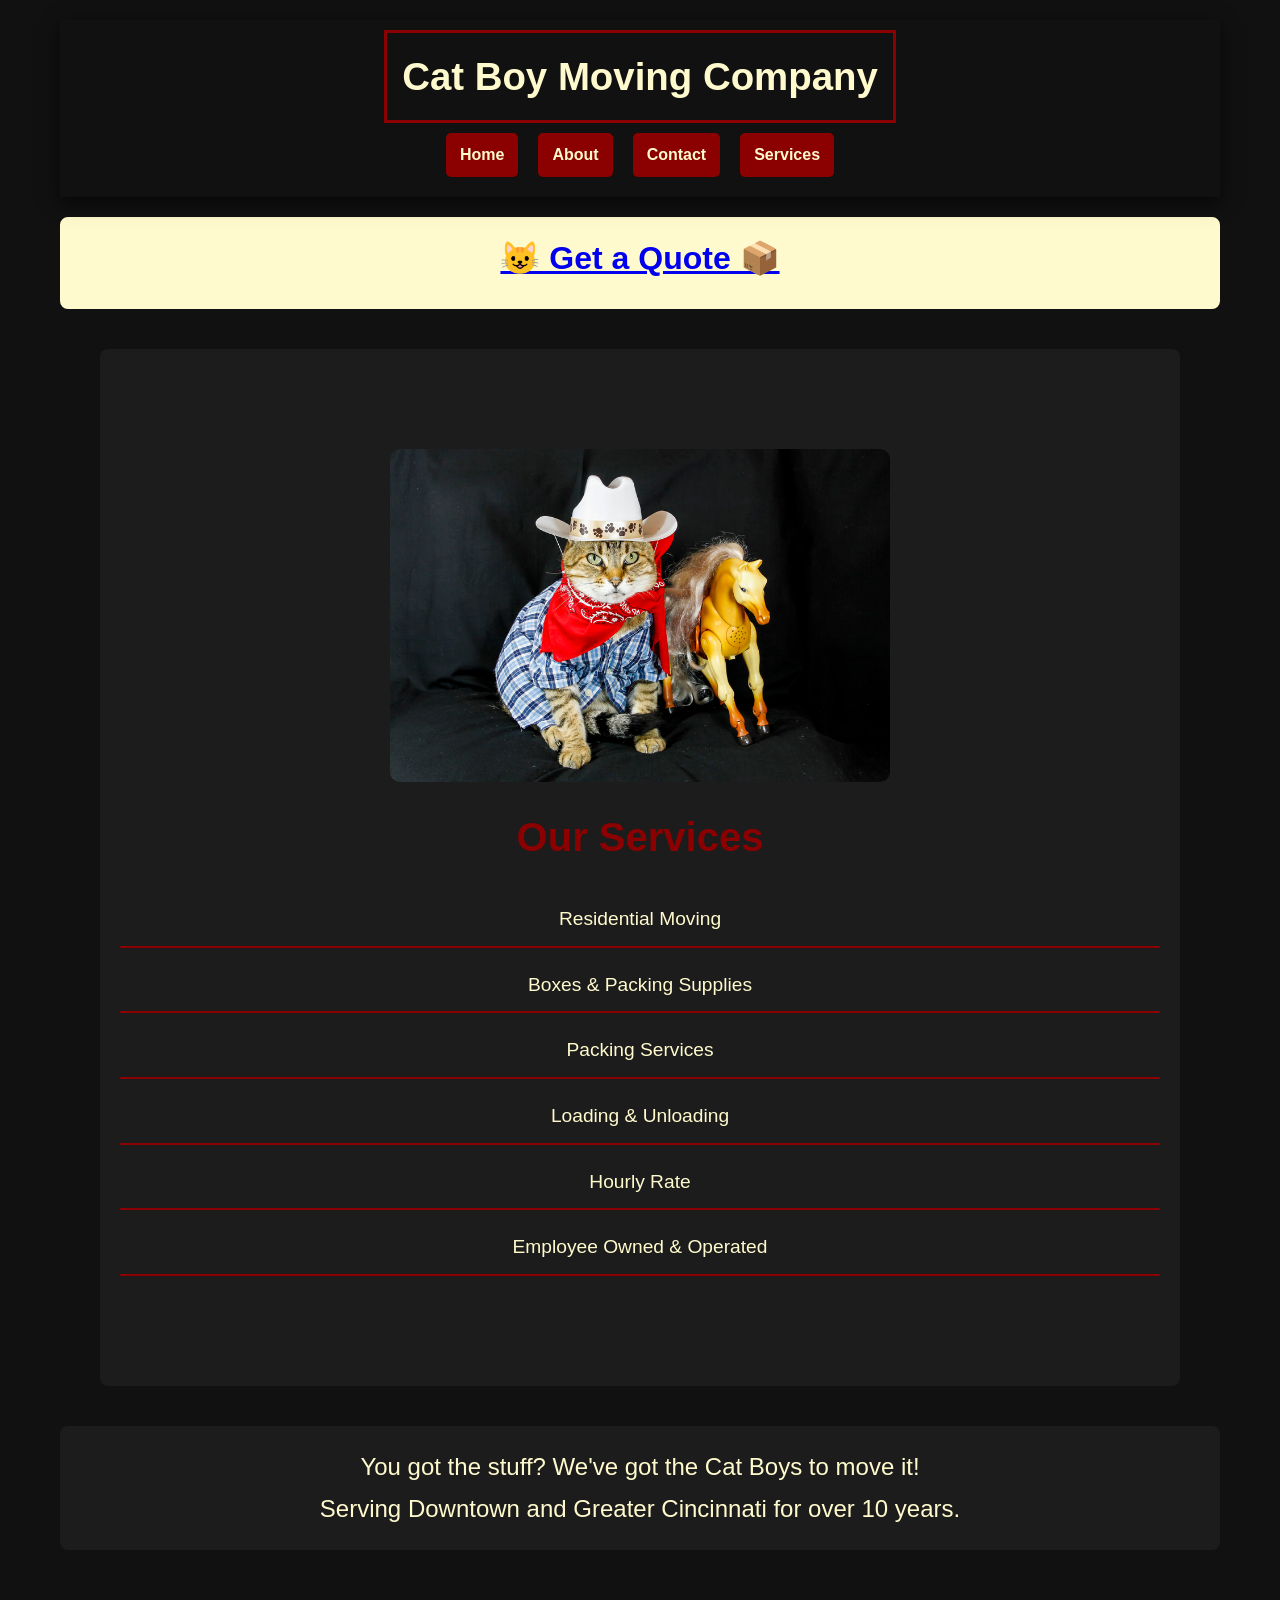
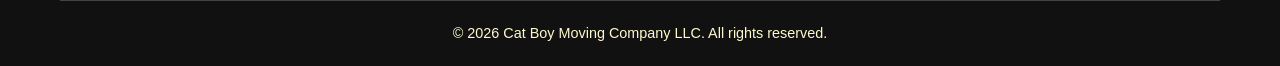
<file: index.html>
<!doctype html>
<html lang="en">
    <head>
        <meta charset="UTF-8" />
        <meta name="viewport" content="width=device-width, initial-scale=1.0" />
        <title>Cat Boy Moving Company</title>
        <meta name="description" content="Professional moving services in Cincinnati from Cat Boy Moving Company." />
        <link rel="stylesheet" href="style.css" />
    </head>
    <body>
        <div class="container">
            <header>
                <h1 id="main-heading" class="title">Cat Boy Moving Company</h1>
                <nav>
                    <a href="index.html">Home</a>
                    <a href="about.html">About</a>
                    <a href="contactus.html">Contact</a>
                    <a href="#services">Services</a>
                </nav>
            </header>

            <main>
                <section id="quote">
                    <h2><a href="contactus.html">😺 Get a Quote 📦</a></h2>
                </section>
                <section id="services">
                    <img src="images/CatBoy.Creator. F.Hervert Copyright.CandFPics.jpg" alt="Yeehaw Cat Boy" />
                    <h2>Our Services</h2>
                    <ul>
                        <li>Residential Moving</li>
                        <li>Boxes & Packing Supplies</li>
                        <li>Packing Services</li>
                        <li>Loading & Unloading</li>
                        <li>Hourly Rate</li>
                        <li>Employee Owned & Operated</li>
                    </ul>
                </section>

                <section class="intro">
                    <p>
                        You got the stuff? We've got the Cat Boys to move it! </br>
                        Serving Downtown and Greater Cincinnati for over 10 years.
                    </p>
                </section>
            </main>

            <footer>
                <p>&copy; 2026 Cat Boy Moving Company LLC. All rights reserved.</p>
            </footer>
        </div>
    </body>
</html>
</file>
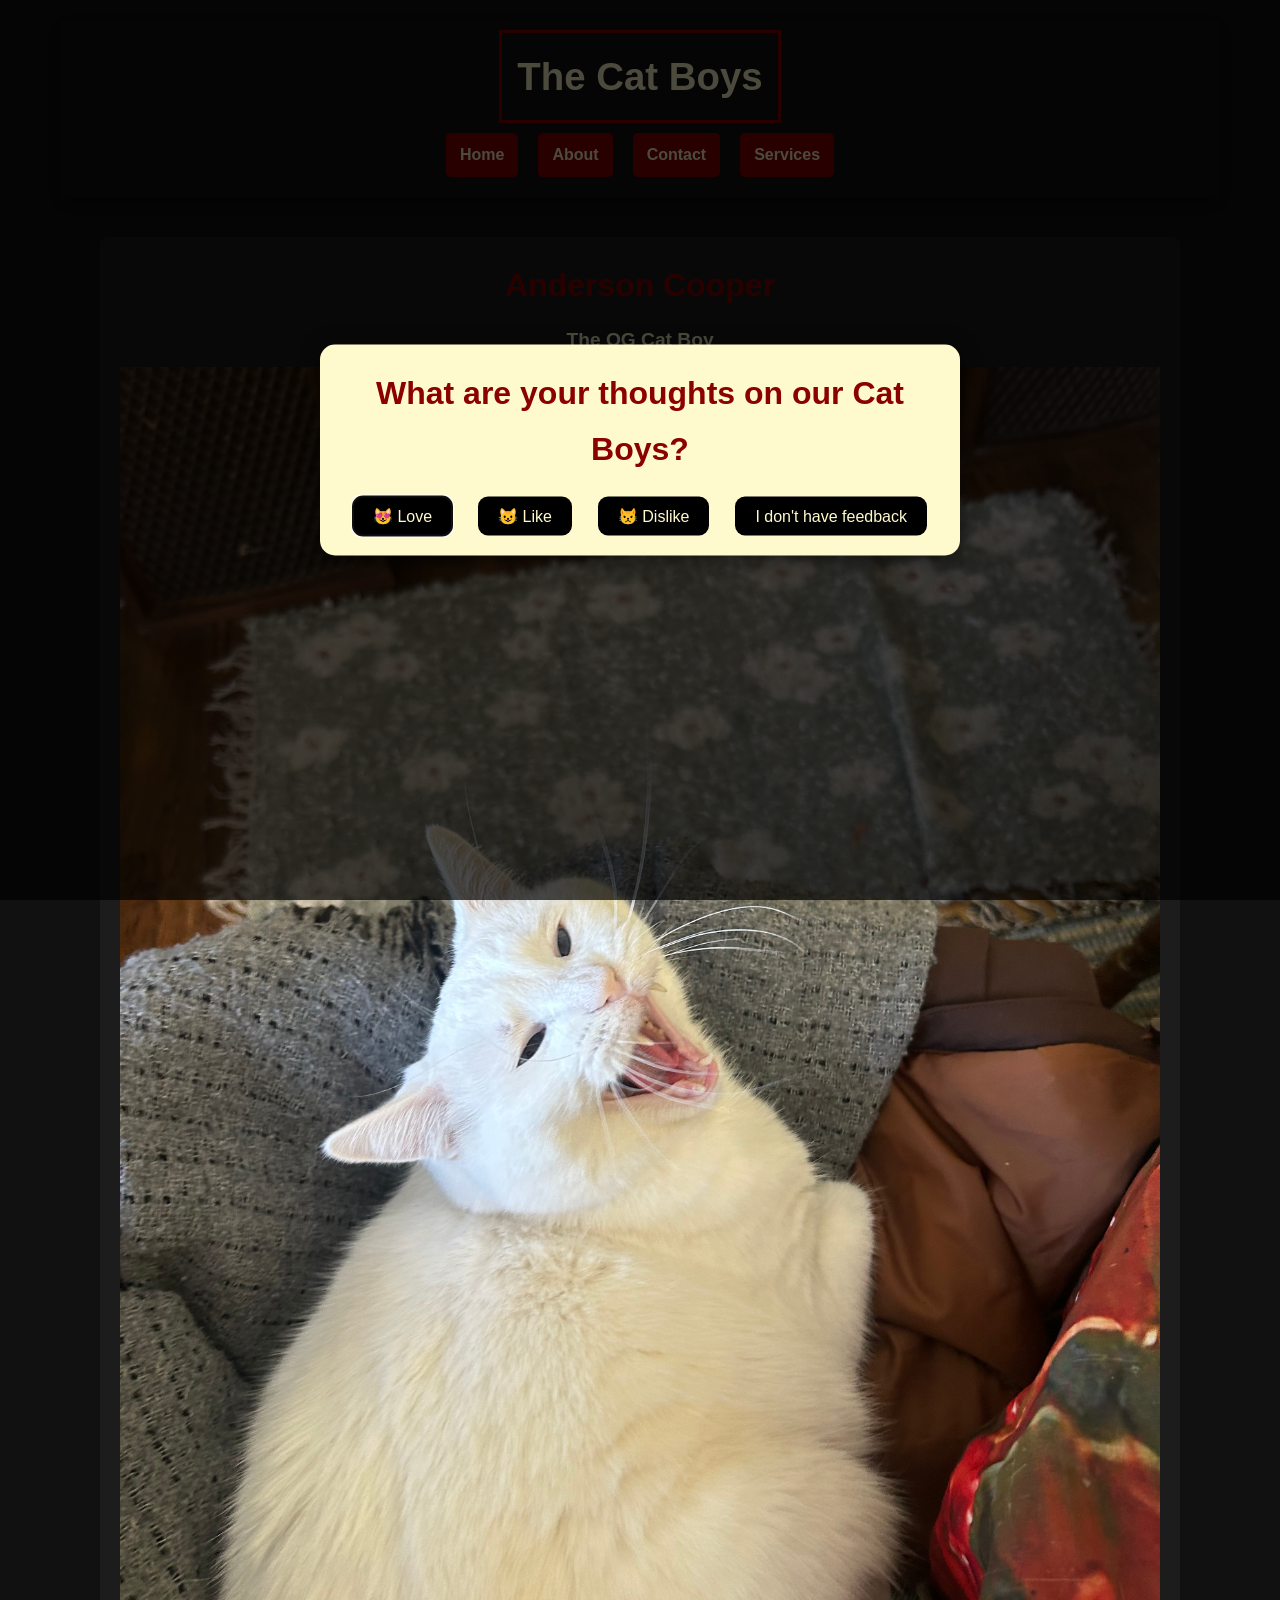
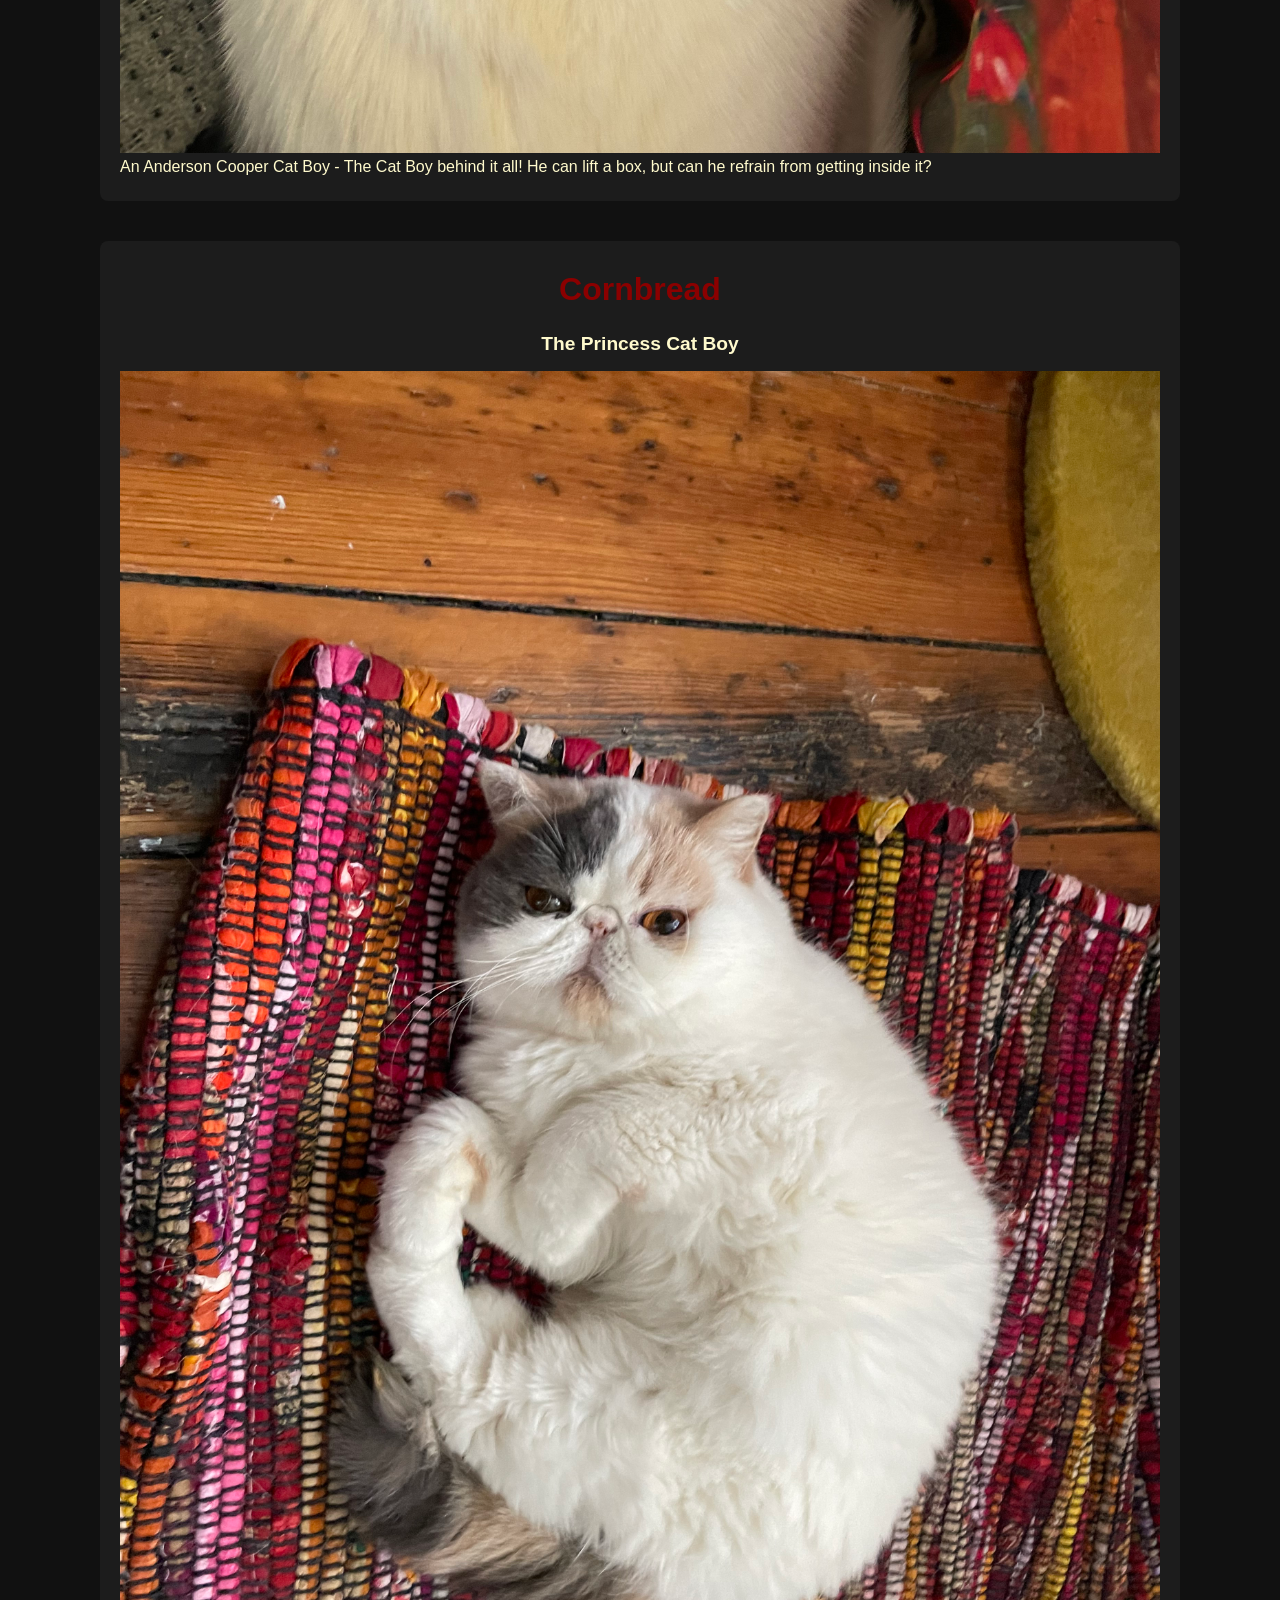
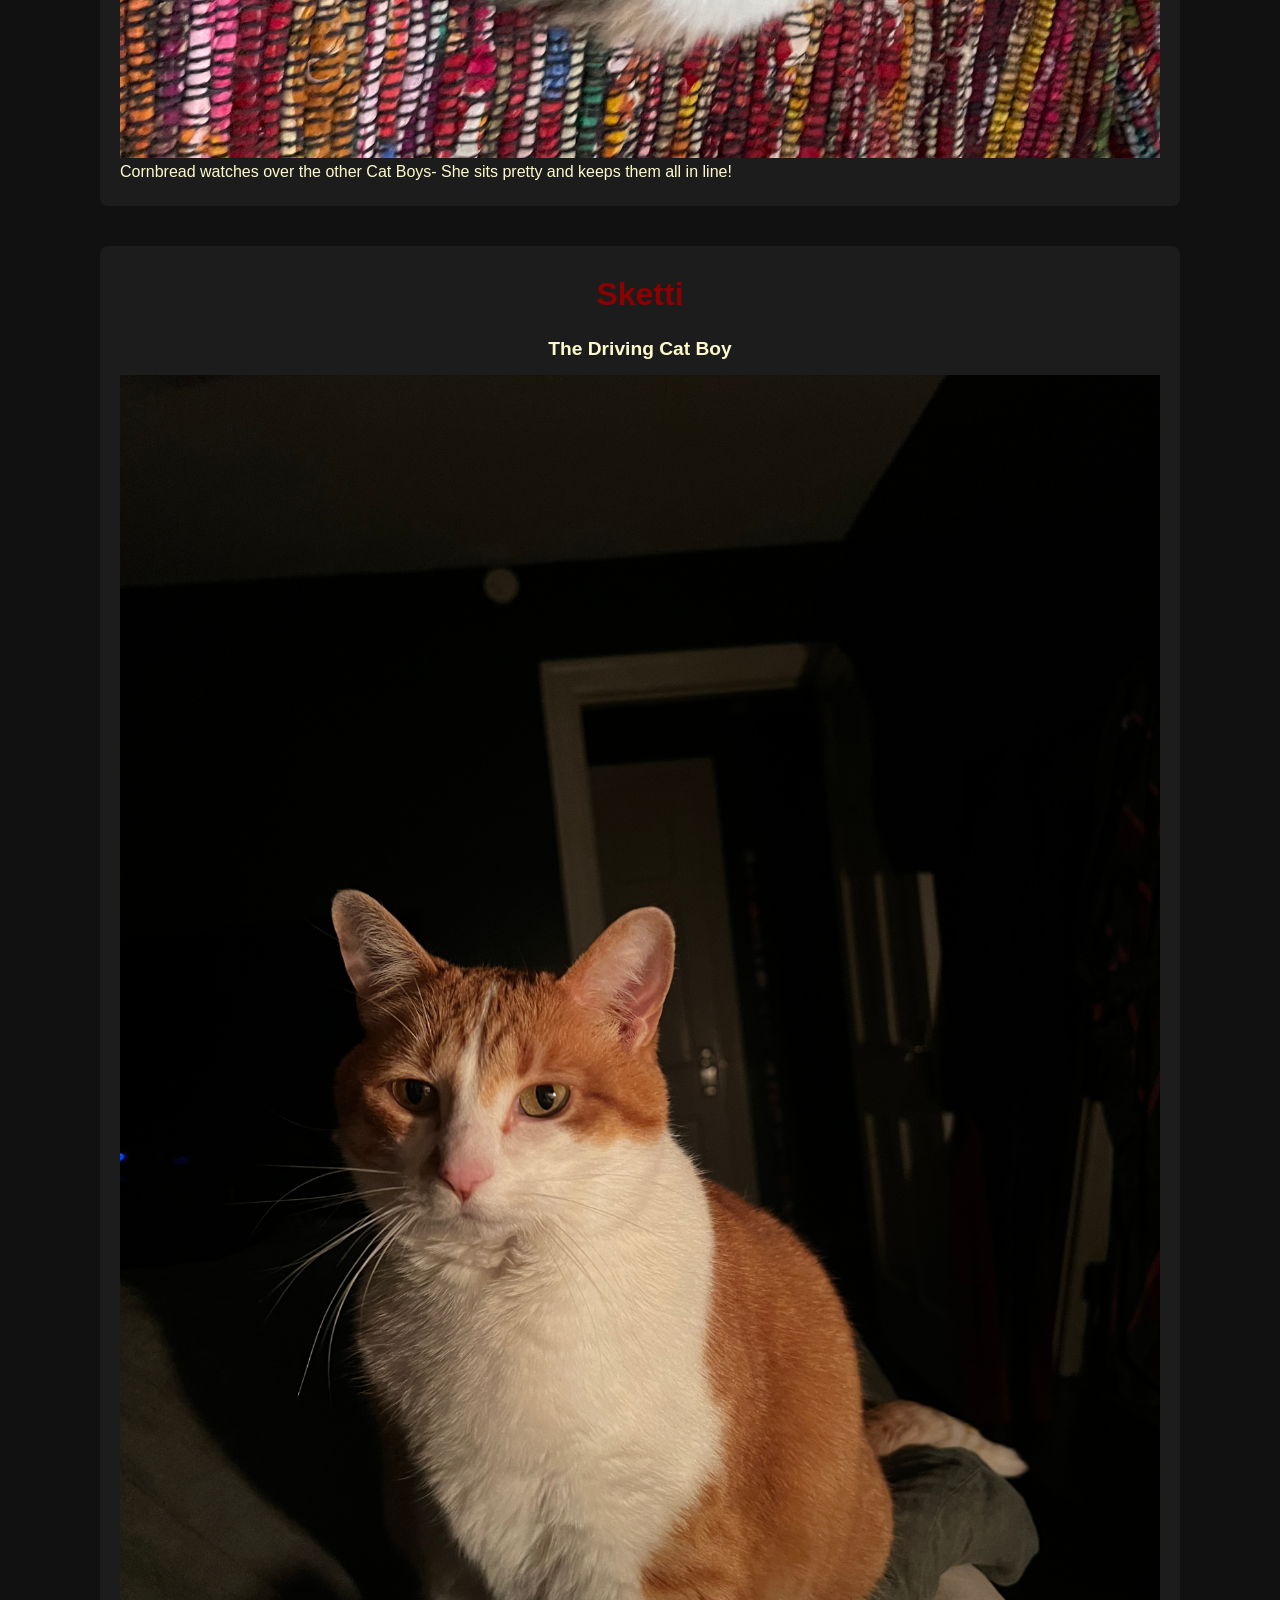
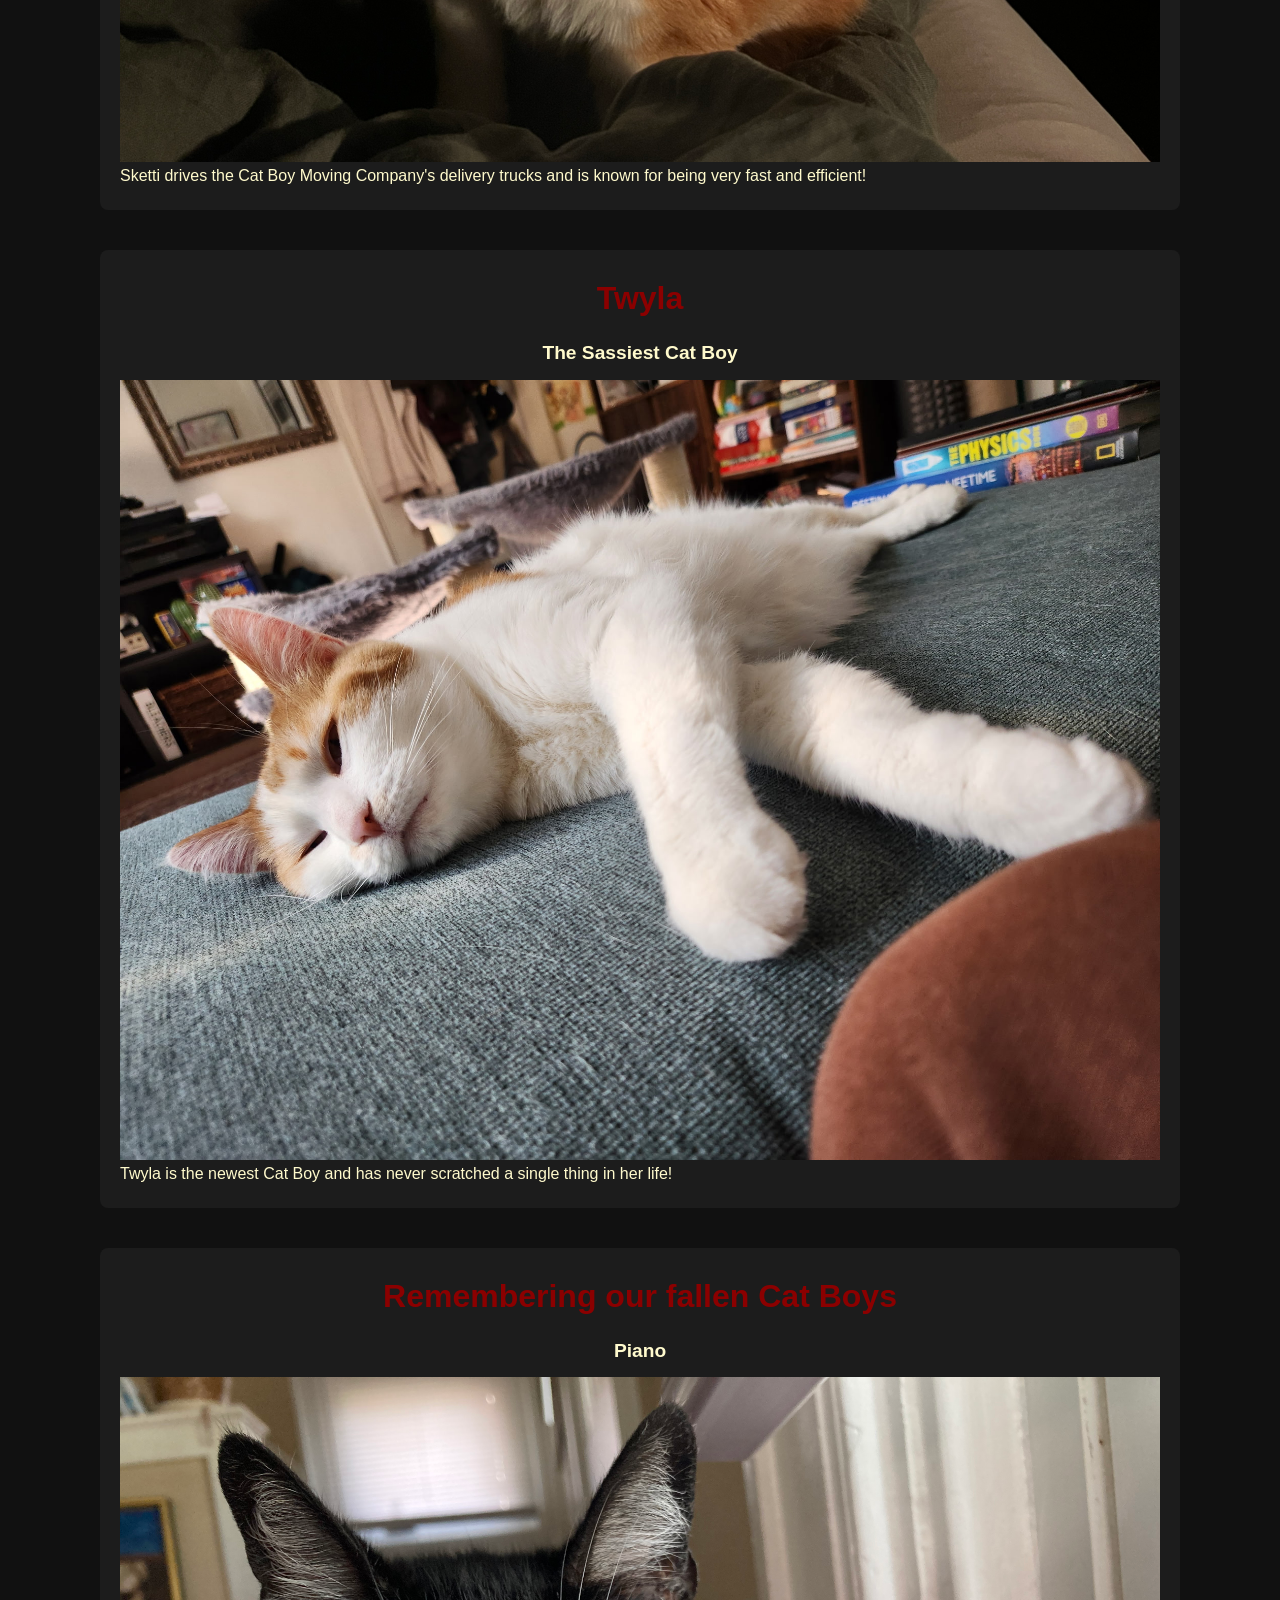
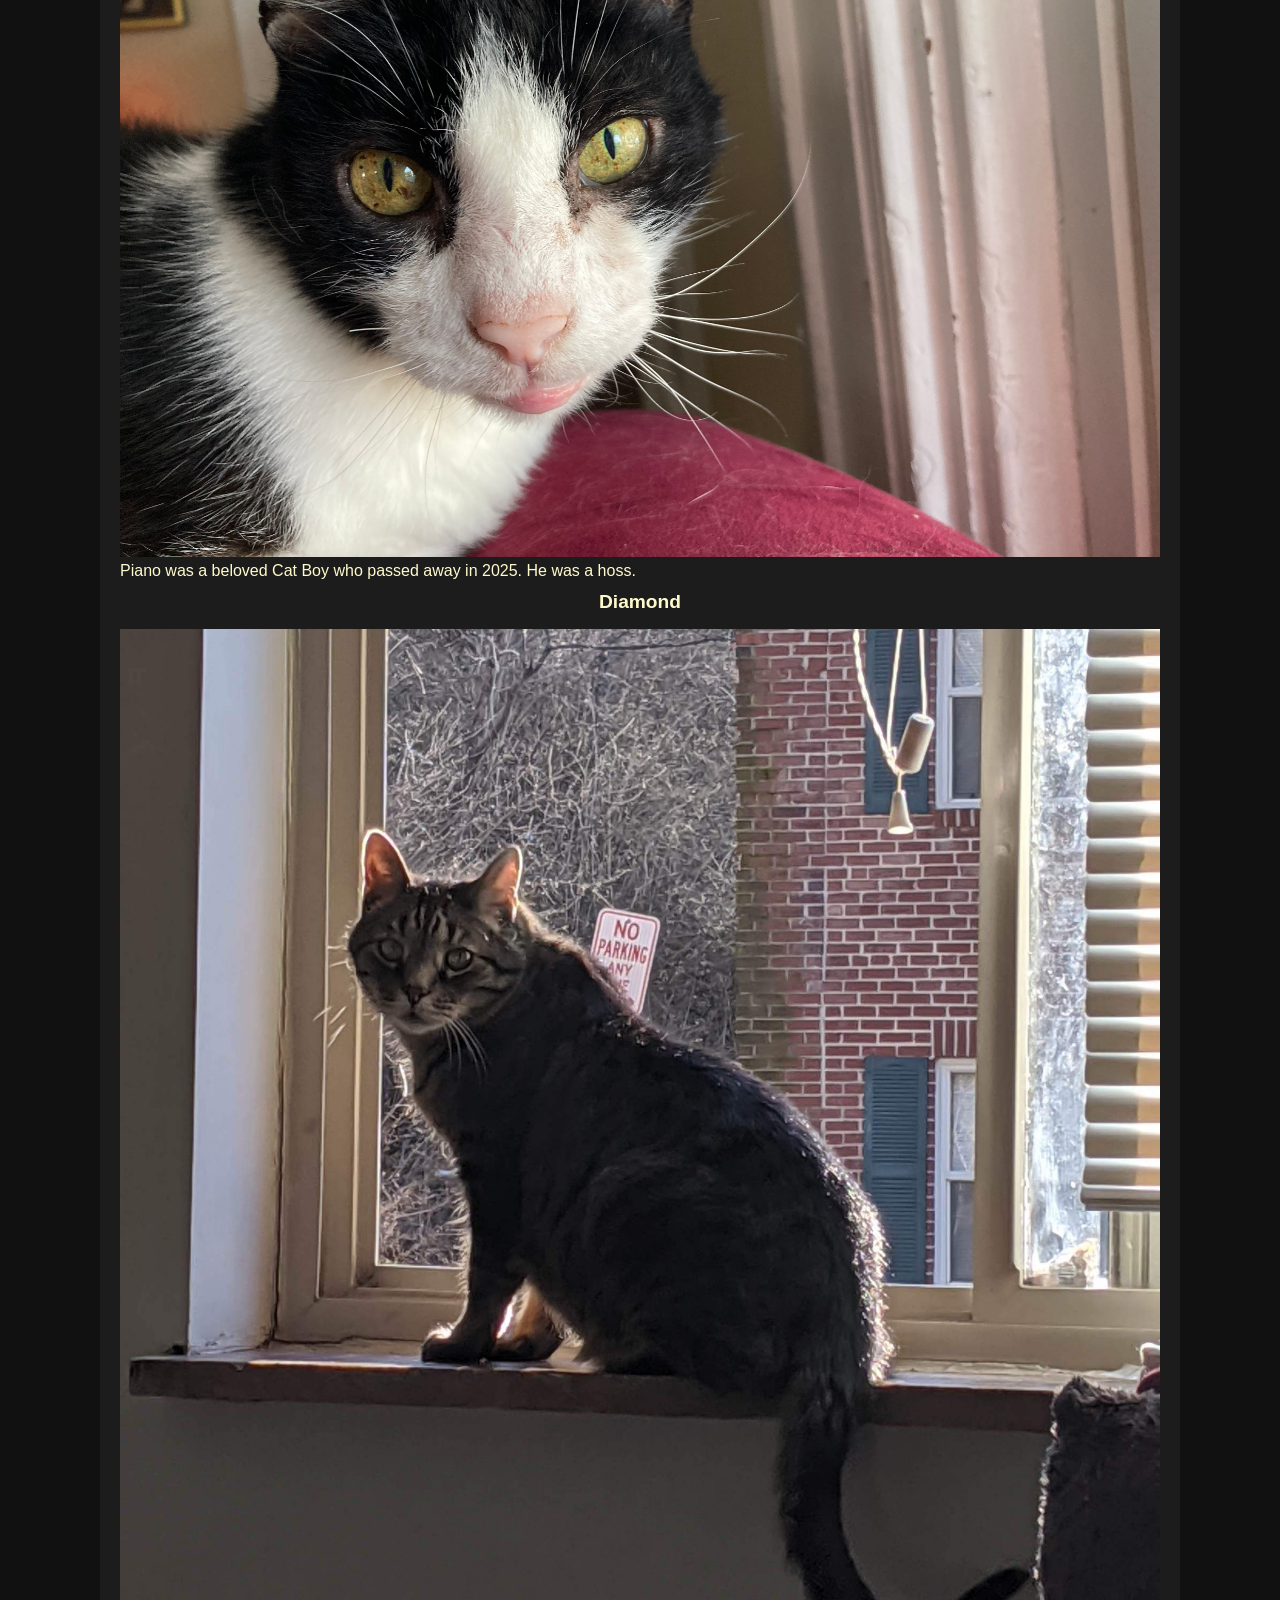
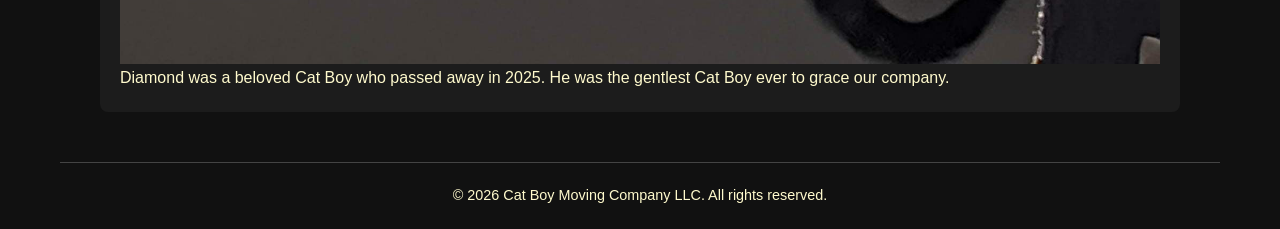
<file: about.html>
<!doctype html>
<html lang="en">
    <head>
        <meta charset="UTF-8" />
        <meta name="viewport" content="width=device-width, initial-scale=1.0" />
        <title>Contact Us</title>
        <link rel="stylesheet" href="style.css" />
    </head>
    <body>
        <div class="container"> 
            <header>
                <h1 class="title">The Cat Boys</h1>
                <nav>
                    <a href="index.html">Home</a>
                    <a href="about.html">About</a>
                    <a href="contactus.html">Contact</a>
                    <a href="index.html#services">Services</a>
                </nav>
            </header>
            <main>
                <section>
                    <h2>Anderson Cooper</h2>
                    <p class="anderson">The OG Cat Boy</p>
                    <img src="images/AndersonCooper.jpg" alt="Anderson Cooper" />
                    <p>An Anderson Cooper Cat Boy - The Cat Boy behind it all! He can lift a box, but can he refrain from getting inside it?</p>
                </section>
                <section>
                    <h2>Cornbread</h2>
                    <p class="cornbread">The Princess Cat Boy</p>
                    <img src="images/Cornbread.jpg" alt="Cornbread" />
                    <p>Cornbread watches over the other Cat Boys- She sits pretty and keeps them all in line!</p>
                </section>
                <section>
                    <h2>Sketti</h2>
                    <p class="sketti">The Driving Cat Boy</p>
                    <img src="images/Sketti.jpg" alt="Sketti" />
                    <p>Sketti drives the Cat Boy Moving Company's delivery trucks and is known for being very fast and efficient!</p>
                </section>
                <section>
                    <h2>Twyla</h2>
                    <p class="twyla">The Sassiest Cat Boy</p>
                    <img src="images/Twyla.jpg" alt="Twyla" />
                    <p>Twyla is the newest Cat Boy and has never scratched a single thing in her life!</p>
                </section>
                <section>
                    <h2>Remembering our fallen Cat Boys</h2>
                    <p class="piano">Piano</p>
                    <img src="images/Piano.jpg" alt="Piano" />
                    <p>Piano was a beloved Cat Boy who passed away in 2025. He was a hoss.</p>
                    <p class ="diamond">Diamond</p>
                    <img src="images/Diamond.jpg" alt="Diamond" />
                    <p>Diamond was a beloved Cat Boy who passed away in 2025. He was the gentlest Cat Boy ever to grace our company.</p>
                </section>
            </main>
            <script src="script.js"></script>
            <dialog id="feedback">
                <h2>What are your thoughts on our Cat Boys?</h2>
                <div class="button-group">
                    <button id="love-btn">😻 Love</button>
                    <button id="like-btn">😺 Like</button>
                    <button id="dislike-btn">😾 Dislike</button>
                    <button id="no-feedback-btn">I don't have feedback</button>
                </div>               
            </dialog>
            <footer>
                <p>&copy; 2026 Cat Boy Moving Company LLC. All rights reserved.</p>
            </footer>
        </div>
    </body>
</html>
</file>
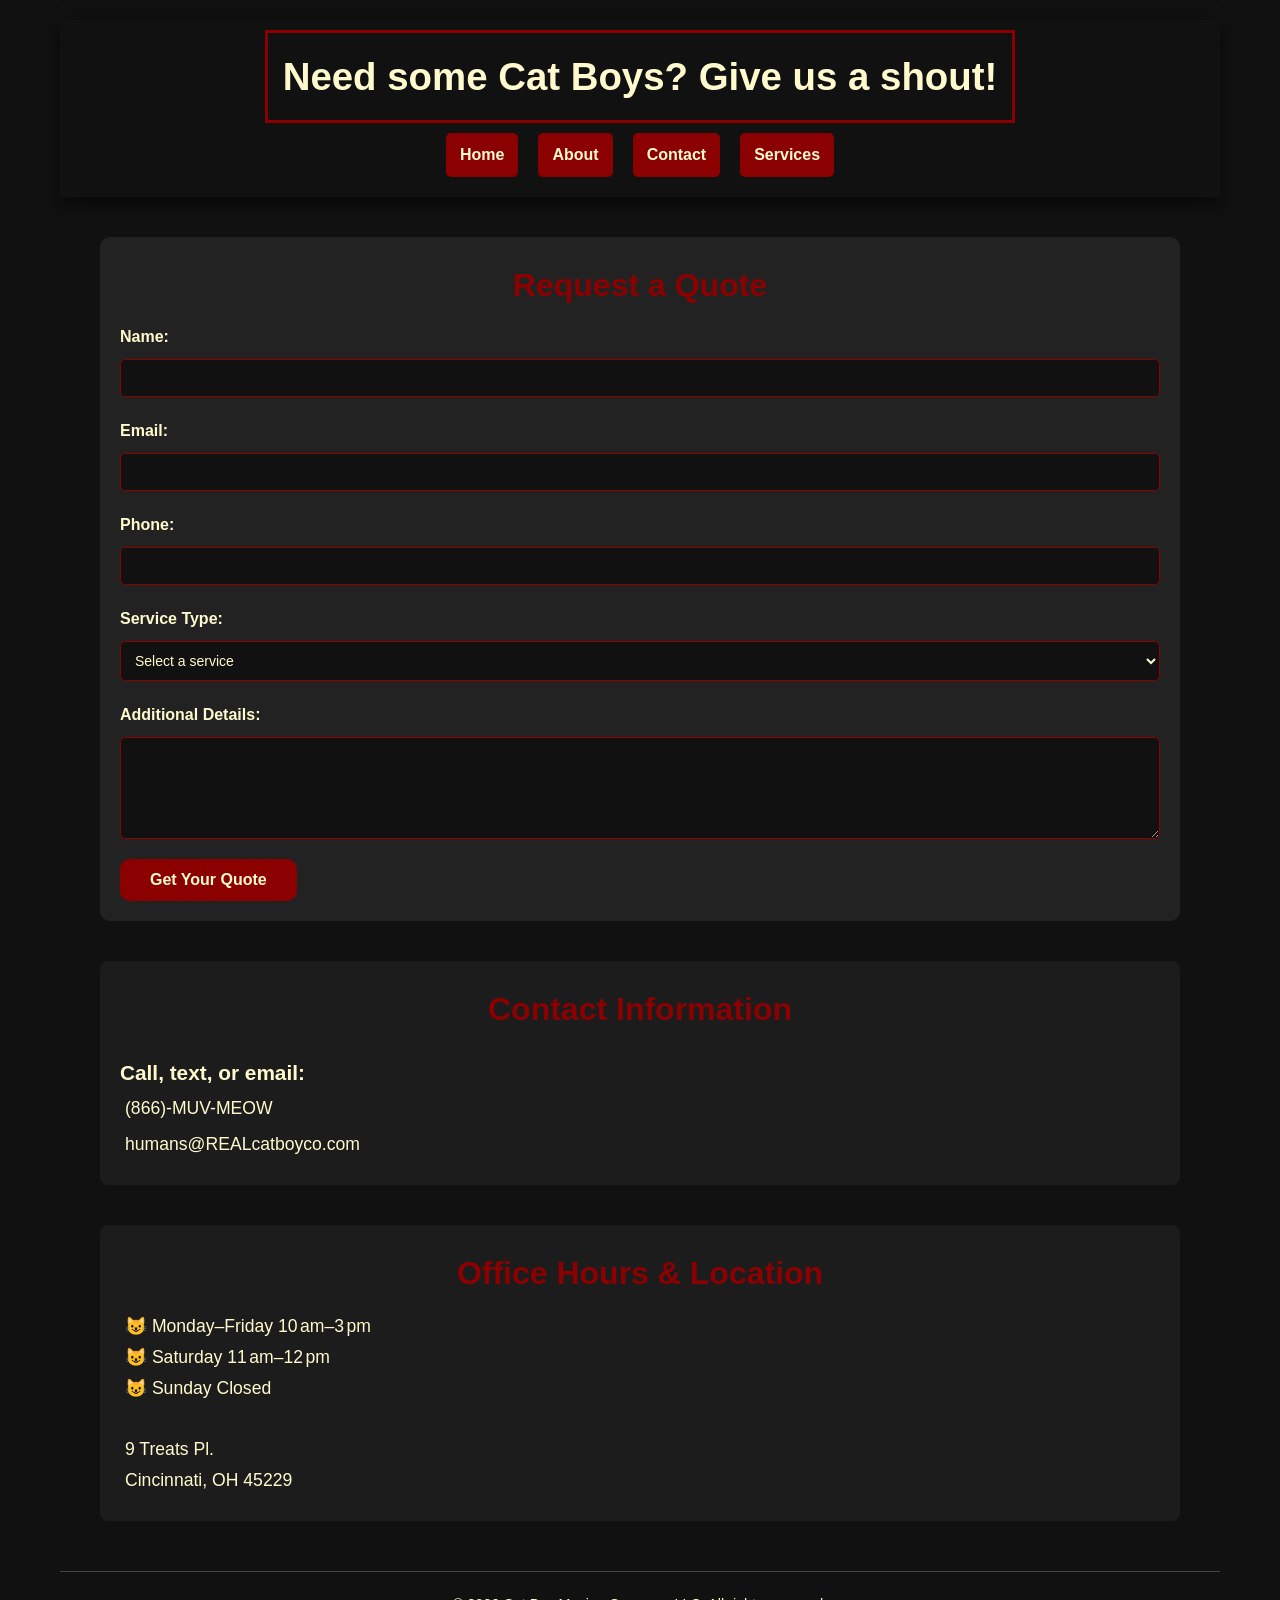
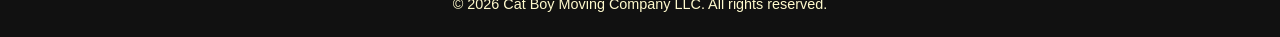
<file: contactus.html>
<!doctype html>
<html lang="en">
    <head>
        <meta charset="UTF-8" />
        <meta name="viewport" content="width=device-width, initial-scale=1.0" />
        <title>Contact Us</title>
        <link rel="stylesheet" href="style.css" />
    </head>
    <body>
        <div class="container">
            <header>
                <h1 class="title">Need some Cat Boys? Give us a shout!</h1>
                <nav>
                    <a href="index.html">Home</a>
                    <a href="about.html">About</a>
                    <a href="contactus.html">Contact</a>
                    <a href="index.html#services">Services</a>
                </nav>
            </header>
            <main>
                </section>
                <section class="quote-form-section">
                    <h2>Request a Quote</h2>
                    <form id="quote-form">
                        <div class="form-group">
                            <label for="name">Name:</label>
                            <input type="text" id="name" name="name" required>
                        </div>
                        <div class="form-group">
                            <label for="email">Email:</label>
                            <input type="email" id="email" name="email" required>
                        </div>
                        <div class="form-group">
                            <label for="phone">Phone:</label>
                            <input type="tel" id="phone" name="phone" required>
                        </div>
                        <div class="form-group">
                            <label for="service">Service Type:</label>
                            <select id="service" name="service" required>
                                <option value="">Select a service</option>
                                <option value="moving">Moving</option>
                                <option value="packing">Packing</option>
                                <option value="storage">Storage</option>
                                <option value="other">Other</option>
                            </select>
                        </div>
                        <div class="form-group">
                            <label for="message">Additional Details:</label>
                            <textarea id="message" name="message" rows="5"></textarea>
                        </div>
                        <button type="submit" class="submit-btn">Get Your Quote</button>
                    </form>
                </section>  
                <section class="contact-info">
                    <h2>Contact Information</h2>
                    <p class="call-text-email">Call, text, or email:</p>
                    <p class="phone-number">(866)-MUV-MEOW</p>
                    <p class="email-address">humans@REALcatboyco.com</p>
                </section>
                <section class="hours-location-title">
                    <h2>Office Hours &amp; Location</h2>
                    <p class="hours-location-content">
                        😺 Monday–Friday 10 am–3 pm<br />
                        😺 Saturday 11 am–12 pm<br />
                        😺 Sunday Closed<br /><br />
                        9 Treats Pl.<br />
                        Cincinnati, OH 45229
                    </p>
                    </main>
            <footer>
                <p>&copy; 2026 Cat Boy Moving Company LLC. All rights reserved.</p>
            </footer>
        </div>
    </body>
</html>
</file>
<file: style.css>
/* style.css */
* {
    margin: 0;
    padding: 0;
    box-sizing: border-box;
}

/* BODY */
body {
    font-family: Arial, sans-serif;
    background-color: #111;
    color: lemonchiffon;
    line-height:1.75;
}

/* CONTAINER */
.container {
    max-width: 1200px;
    margin: 0 auto;
    padding: 20px;
}

/* HEADER */
header {
    position: sticky;
    top: 0;
    background-color: #111;
    z-index: 1000;
    box-shadow: 0 6px 18px rgba(0,0,0,0.6);
    text-align: center;
    margin-bottom: 0;
    padding: 10px 0;
    display: flex;
    flex-direction: column;
    align-items: center;
    justify-content: center;
}

.title {
    font-size: 2.4rem;
    color: lemonchiffon;
    border: 3px solid darkred;
    padding: 10px 15px;
    display: inline-block;
}

.nav-toggle {
    display: none;
    background: transparent;
    border: none;
    cursor: pointer;
    padding: 12px;
    margin-right: 10px;
}

.nav-toggle span {
    display: block;
    width: 26px;
    height: 3px;
    margin: 5px 0;
    background-color: lemonchiffon;
    border-radius: 2px;
    transition: transform 0.3s ease, opacity 0.3s ease;
}

/* NAVIGATION */
nav {
    background-color: transparent;
    padding: 10px 0;
    display: flex;
    justify-content: center;
    gap: 20px;
    z-index: 1000;
}

nav a {
    padding: 8px 14px;
    background-color: darkred;
    color: lemonchiffon;
    text-decoration: none;
    border-radius: 5px;
    font-weight: bold;
    transition: 0.3s ease;
}

nav a:hover {
    background-color: #333;
}

/* SECTIONS */
section {
    margin: 40px;
    padding: 20px;
    background-color: #1c1c1c;
    border-radius: 8px;
}

/* QUOTE BOX */
#quote {
    background-color: lemonchiffon;
    color: darkred;
    text-align: center;
    font-size: 1.8rem;
    font-weight: bold;
    padding: 10px 0px;
    margin: 20px 0px;
    border: solid lemonchiffon;
}

/* SERVICES */
#services {
    text-align: center;
    padding:100px 20px;
}

#services img {
    width: 500px;
    border-radius: 10px;
    margin-bottom: 20px;
}

#services ul {
    list-style: none;
    
}
#services h2{
    font-weight: bold;
    font-size: 2.5rem;
    margin-bottom: 20px;
    color: darkred;
}
#services li {
    margin: 10px 0;
    font-size: 1.2rem;
    border-bottom: 2px solid darkred;
    padding: 10px 0;
    display: flex;
    justify-content: center;
}

/* INTRO TEXT */
.intro {
    text-align: center;
    font-size: 1.5rem;
    margin: 20px 0;
}

/* FOOTER */
footer {
    text-align: center;
    margin-top: 50px;
    padding-top: 20px;
    border-top: 1px solid #444;
    font-size: 0.9rem;
    color: lemonchiffon;
}

/* CONTACT US */
.contact-info, .hours-location-title {
    text-align: center;
}.call-text-email {
    text-align: left;
    line-height: 1.5;
    font-size: 1.3rem;
    font-weight: bold;
    padding-top: 10px;
}
.phone-number, .email-address, .hours-location-content{
    text-align: left;
    font-size: 1.1rem;
    margin: 5px;
    padding: 0px;
}

/* ABOUT US */
h2 {
    font-size: 2rem;
    text-align: center;
    color: darkred;
    margin-bottom: 10px;
}
.anderson, .cornbread, .sketti, .twyla, .piano, .diamond {
    text-align: center;
    font-size: 1.2rem;
    font-weight: bold;
    margin-bottom: 10px;
}
img {
    max-width: 100%;
    height: auto;
    display: block;
    margin-left: auto;
    margin-right: auto;
}
/* FEEDBACK POPUP */
dialog#feedback {
    position: fixed;
    top: 50%;
    left: 50%;
    transform: translate(-50%, -50%);
    border: none;
    border-radius: 15px;
    padding: 20px;
    background-color: lemonchiffon;
    color: darkred;
    text-align: center;
    box-shadow: 0 4px 20px rgba(0,0,0,0.5);
}

dialog#feedback::backdrop {
    background-color: rgba(0,0,0,0.7);
}

.button-group {
    display: flex;
    flex-direction: row;
    justify-content: space-around;
    margin-top: 20px;
}

.button-group button {
    padding: 10px 20px;
    border: none;
    border-radius: 10px;
    background-color: black;
    color: lemonchiffon;
    font-size: 16px;
    cursor: pointer;
    transition: background-color 0.3s;
}

.button-group button:hover {
    background-color: #333;
}

/* QUOTE FORM */
.quote-form-section {
    margin-top: 40px;
    padding: 20px;
    background-color: #222;
    border-radius: 10px;
}

.form-group {
    margin-bottom: 20px;
    display: flex;
    flex-direction: column;
}

.form-group label {
    margin-bottom: 8px;
    font-weight: bold;
    color: lemonchiffon;
}

.form-group input,
.form-group select,
.form-group textarea {
    padding: 10px;
    border: 1px solid darkred;
    border-radius: 5px;
    background-color: #111;
    color: lemonchiffon;
    font-family: Arial, sans-serif;
    font-size: 14px;
}

.form-group input:focus,
.form-group select:focus,
.form-group textarea:focus {
    outline: none;
    border-color: #ff6347;
    box-shadow: 0 0 5px rgba(255, 99, 71, 0.5);
}

.submit-btn {
    padding: 12px 30px;
    border: none;
    border-radius: 10px;
    background-color: darkred;
    color: lemonchiffon;
    font-size: 16px;
    font-weight: bold;
    cursor: pointer;
    transition: background-color 0.3s;
}

.submit-btn:hover {
    background-color: #b22222;
}

/* RESPONSIVE LAYOUT */
@media (max-width: 1024px) {
    .container {
        padding: 16px;
    }

    header {
        padding: 12px 0;
    }

    .title {
        font-size: 2rem;
    }

    nav {
        flex-wrap: wrap;
        gap: 12px;
        padding: 8px 0;
    }

    section {
        margin: 32px 16px;
        padding: 18px;
    }

    #services {
        padding: 80px 16px;
    }

    #services img {
        width: 100%;
        max-width: 100%;
    }
}

@media (max-width: 768px) {
    body {
        font-size: 0.95rem;
    }

    .container {
        padding: 14px;
    }

    .title {
        font-size: 1.8rem;
    }

    section {
        margin: 24px 0;
        padding: 16px;
    }

    .button-group {
        flex-direction: column;
        gap: 12px;
    }

    .quote-form-section {
        padding: 16px;
    }
}

@media (max-width: 480px) {
    .title {
        font-size: 1.6rem;
    }

    header {
        padding: 10px 0;
    }

    nav {
        gap: 10px;
    }

    .form-group input,
    .form-group select,
    .form-group textarea {
        font-size: 14px;
    }

    .submit-btn,
    .button-group button {
        width: 100%;
        font-size: 14px;
        padding: 10px 16px;
    }

    section {
        margin: 20px 0;
        padding: 14px;
    }
}
</file>
